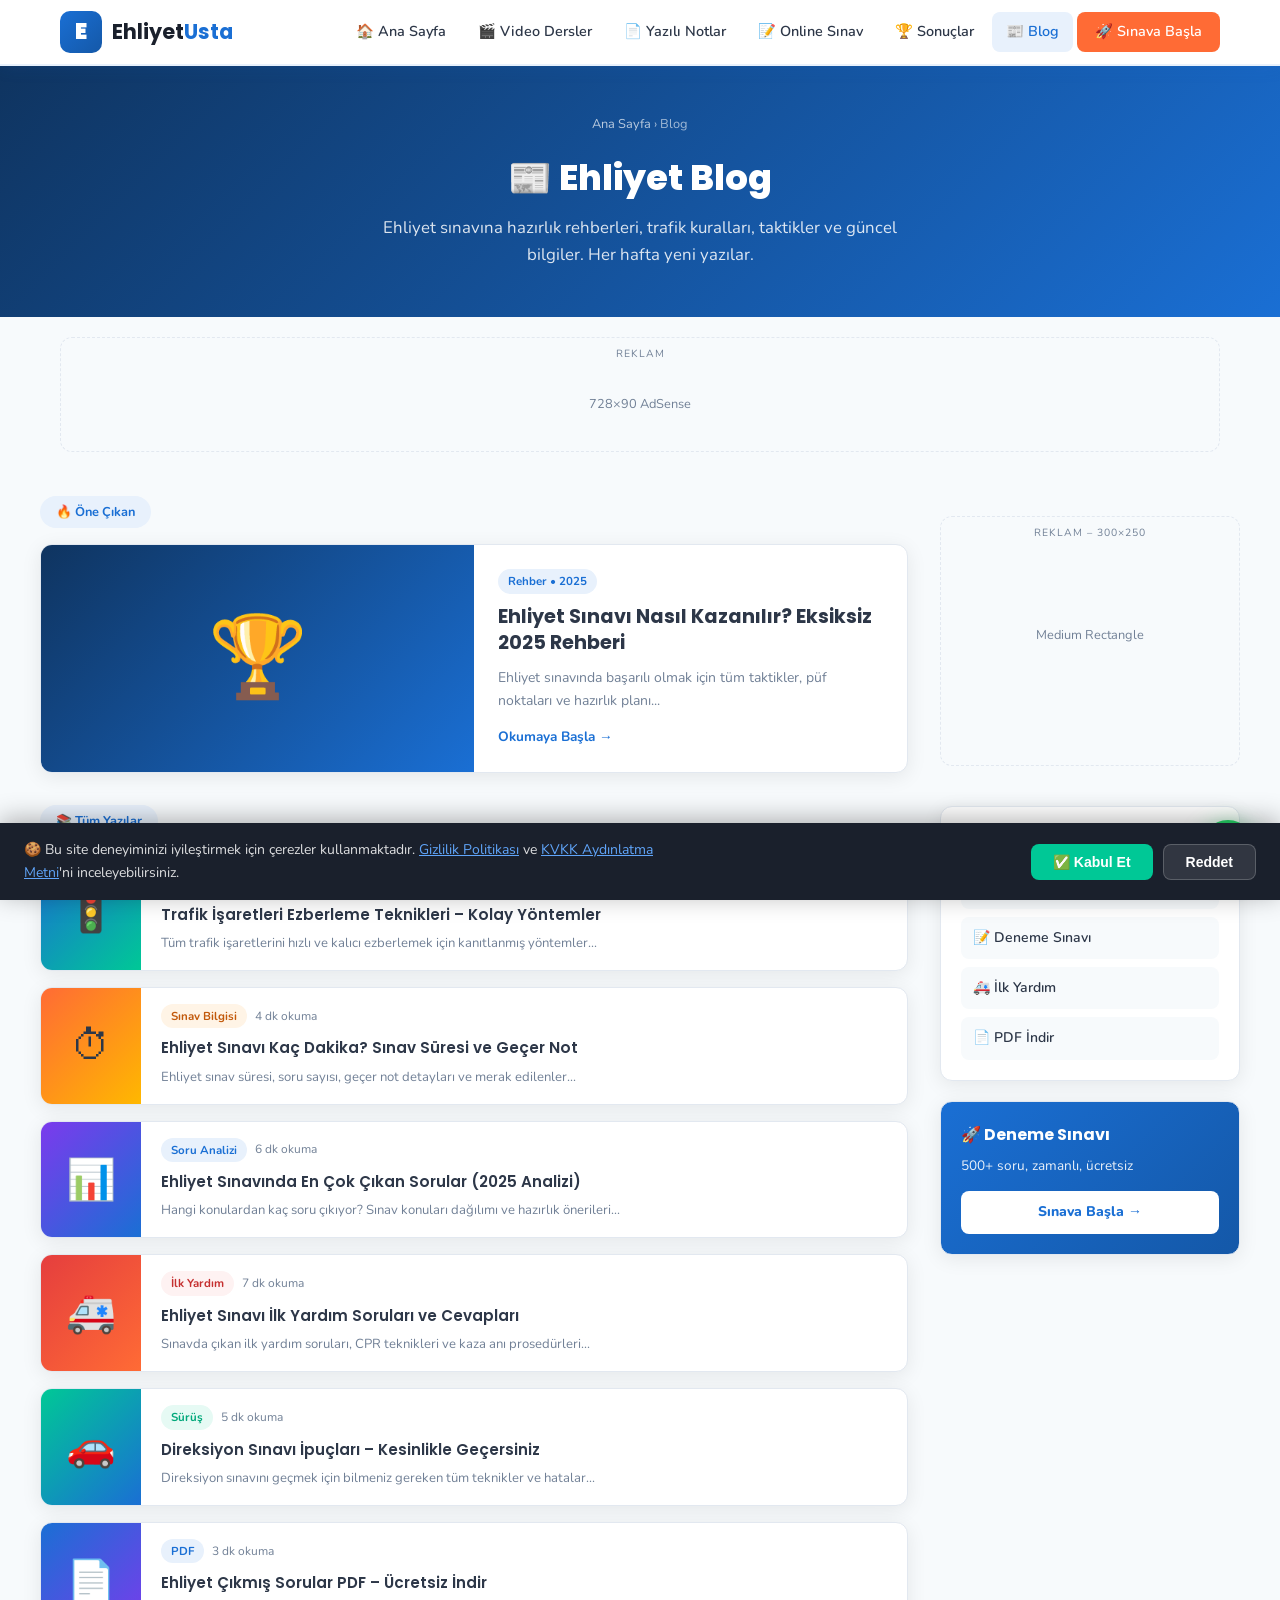
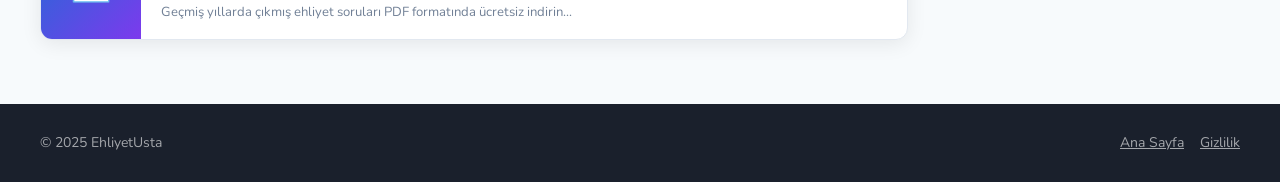
<file: v3/blog/index.html>
<!DOCTYPE html>
<html lang="tr">
<head>
  <meta charset="UTF-8">
  <meta name="viewport" content="width=device-width, initial-scale=1.0">
  <title>Ehliyet Blog – Sürücü Kursu Rehber Yazıları | EhliyetUsta</title>
  <meta name="description" content="Ehliyet sınavı rehberleri, trafik kuralları, taktikler ve güncel bilgiler. EhliyetUsta blog ile ehliyet sınavını kolayca geç.">
  <meta name="keywords" content="ehliyet blog, ehliyet sınav rehberi, trafik kuralları rehber, ehliyet taktikleri, sürücü kursu ipuçları">
  <link rel="canonical" href="https://www.ehliyetusta.com/blog/">
  <meta property="og:title" content="Ehliyet Blog – EhliyetUsta">
  <meta property="og:description" content="Ehliyet sınavı rehber yazıları, taktikler ve güncel bilgiler.">
  <meta property="og:type" content="website">
  <script type="application/ld+json">
  {"@context":"https://schema.org","@type":"Blog","name":"EhliyetUsta Blog","description":"Ehliyet sınavı rehber yazıları","url":"https://www.ehliyetusta.com/blog/","publisher":{"@type":"Organization","name":"EhliyetUsta"}}
  </script>
  <link rel="preconnect" href="https://fonts.googleapis.com">
  <link href="https://fonts.googleapis.com/css2?family=Nunito:wght@400;600;700;800;900&family=Poppins:wght@400;500;600;700;800&display=swap" rel="stylesheet">
  <link rel="stylesheet" href="../style.css">
  <link rel="icon" href="../assets/favicon.svg" type="image/svg+xml">
</head>
<body>
<header class="site-header">
  <nav class="nav-container">
    <a href="../index.html" class="logo"><div class="logo-icon">E</div><span class="logo-text">Ehliyet<span>Usta</span></span></a>
    <button class="hamburger" id="hamburger-btn" aria-expanded="false" aria-controls="main-nav"><span></span><span></span><span></span></button>
    <ul class="nav-menu" id="main-nav">
      <li><a href="../index.html">🏠 Ana Sayfa</a></li>
      <li><a href="../video-dersler.html">🎬 Video Dersler</a></li>
      <li><a href="../pdf-notlar.html">📄 Yazılı Notlar</a></li>
      <li><a href="../ehliyet-sinav-sorulari.html">📝 Online Sınav</a></li>
      <li><a href="../sinav-sonuclari.html">🏆 Sonuçlar</a></li>
      <li><a href="index.html" class="active">📰 Blog</a></li>
      <li><a href="../ehliyet-sinav-sorulari.html" class="nav-cta">🚀 Sınava Başla</a></li>
    </ul>
  </nav>
</header>

<div style="background:linear-gradient(135deg,#0f3460,#1a6fd4);padding:48px 20px;text-align:center">
  <nav aria-label="Sayfa yolu" style="font-size:0.8rem;color:rgba(255,255,255,0.6);margin-bottom:16px">
    <a href="../index.html" style="color:rgba(255,255,255,0.7);text-decoration:none">Ana Sayfa</a> › Blog
  </nav>
  <h1 style="font-family:var(--font-heading);color:white;font-size:2.2rem;font-weight:800;margin-bottom:8px">📰 Ehliyet Blog</h1>
  <p style="color:rgba(255,255,255,0.85);max-width:560px;margin:0 auto;font-size:1.05rem">Ehliyet sınavına hazırlık rehberleri, trafik kuralları, taktikler ve güncel bilgiler. Her hafta yeni yazılar.</p>
</div>

<div style="max-width:1200px;margin:16px auto;padding:0 20px">
  <div class="ad-slot" style="min-height:90px"><div class="ad-slot-label">Reklam</div><div style="padding:28px;color:var(--text-muted);font-size:0.8rem">728×90 AdSense</div></div>
</div>

<section class="section" style="padding-top:24px">
  <div class="section-inner">
    <div style="display:grid;grid-template-columns:1fr 300px;gap:32px;align-items:start">

      <!-- YAZILAR -->
      <div>
        <!-- ÖNE ÇIKAN -->
        <div style="margin-bottom:32px">
          <span class="section-badge" style="margin-bottom:16px;display:inline-flex">🔥 Öne Çıkan</span>
          <a href="ehliyet-sinavi-nasil-kazanilir.html" class="card" style="text-decoration:none;color:inherit;display:grid;grid-template-columns:1fr 1fr;gap:0;overflow:hidden">
            <div style="background:linear-gradient(135deg,#0f3460,#1a6fd4);display:flex;align-items:center;justify-content:center;font-size:5rem;min-height:200px">🏆</div>
            <div style="padding:24px;display:flex;flex-direction:column;justify-content:center">
              <span class="badge badge-blue" style="margin-bottom:10px;width:fit-content">Rehber • 2025</span>
              <h2 style="font-family:var(--font-heading);font-size:1.2rem;font-weight:700;margin-bottom:10px;line-height:1.4">Ehliyet Sınavı Nasıl Kazanılır? Eksiksiz 2025 Rehberi</h2>
              <p style="font-size:0.875rem;color:var(--text-muted);margin-bottom:14px">Ehliyet sınavında başarılı olmak için tüm taktikler, püf noktaları ve hazırlık planı...</p>
              <span style="font-size:0.85rem;font-weight:700;color:var(--primary)">Okumaya Başla →</span>
            </div>
          </a>
        </div>

        <!-- YAZI GRİDİ -->
        <span class="section-badge" style="margin-bottom:16px;display:inline-flex">📚 Tüm Yazılar</span>
        <div style="display:flex;flex-direction:column;gap:16px">

          <a href="trafik-isaretleri-ezberleme.html" class="card" style="text-decoration:none;color:inherit;display:flex;gap:0;overflow:hidden">
            <div style="background:linear-gradient(135deg,#1a6fd4,#00c896);width:100px;flex-shrink:0;display:flex;align-items:center;justify-content:center;font-size:2.5rem">🚦</div>
            <div style="padding:16px 20px;flex:1">
              <div style="display:flex;align-items:center;gap:8px;margin-bottom:8px"><span class="badge badge-green">Trafik İşaretleri</span><span style="font-size:0.75rem;color:var(--text-muted)">5 dk okuma</span></div>
              <h3 style="font-family:var(--font-heading);font-size:0.95rem;font-weight:600;margin-bottom:6px">Trafik İşaretleri Ezberleme Teknikleri – Kolay Yöntemler</h3>
              <p style="font-size:0.82rem;color:var(--text-muted)">Tüm trafik işaretlerini hızlı ve kalıcı ezberlemek için kanıtlanmış yöntemler...</p>
            </div>
          </a>

          <a href="ehliyet-sinav-suresi.html" class="card" style="text-decoration:none;color:inherit;display:flex;gap:0;overflow:hidden">
            <div style="background:linear-gradient(135deg,#ff6b35,#ffb800);width:100px;flex-shrink:0;display:flex;align-items:center;justify-content:center;font-size:2.5rem">⏱</div>
            <div style="padding:16px 20px;flex:1">
              <div style="display:flex;align-items:center;gap:8px;margin-bottom:8px"><span class="badge badge-orange">Sınav Bilgisi</span><span style="font-size:0.75rem;color:var(--text-muted)">4 dk okuma</span></div>
              <h3 style="font-family:var(--font-heading);font-size:0.95rem;font-weight:600;margin-bottom:6px">Ehliyet Sınavı Kaç Dakika? Sınav Süresi ve Geçer Not</h3>
              <p style="font-size:0.82rem;color:var(--text-muted)">Ehliyet sınav süresi, soru sayısı, geçer not detayları ve merak edilenler...</p>
            </div>
          </a>

          <a href="en-cok-cikan-sorular.html" class="card" style="text-decoration:none;color:inherit;display:flex;gap:0;overflow:hidden">
            <div style="background:linear-gradient(135deg,#7c3aed,#1a6fd4);width:100px;flex-shrink:0;display:flex;align-items:center;justify-content:center;font-size:2.5rem">📊</div>
            <div style="padding:16px 20px;flex:1">
              <div style="display:flex;align-items:center;gap:8px;margin-bottom:8px"><span class="badge badge-blue">Soru Analizi</span><span style="font-size:0.75rem;color:var(--text-muted)">6 dk okuma</span></div>
              <h3 style="font-family:var(--font-heading);font-size:0.95rem;font-weight:600;margin-bottom:6px">Ehliyet Sınavında En Çok Çıkan Sorular (2025 Analizi)</h3>
              <p style="font-size:0.82rem;color:var(--text-muted)">Hangi konulardan kaç soru çıkıyor? Sınav konuları dağılımı ve hazırlık önerileri...</p>
            </div>
          </a>

          <a href="ilk-yardim-sorulari.html" class="card" style="text-decoration:none;color:inherit;display:flex;gap:0;overflow:hidden">
            <div style="background:linear-gradient(135deg,#e53e3e,#ff6b35);width:100px;flex-shrink:0;display:flex;align-items:center;justify-content:center;font-size:2.5rem">🚑</div>
            <div style="padding:16px 20px;flex:1">
              <div style="display:flex;align-items:center;gap:8px;margin-bottom:8px"><span class="badge badge-orange" style="background:#fef2f2;color:#c53030">İlk Yardım</span><span style="font-size:0.75rem;color:var(--text-muted)">7 dk okuma</span></div>
              <h3 style="font-family:var(--font-heading);font-size:0.95rem;font-weight:600;margin-bottom:6px">Ehliyet Sınavı İlk Yardım Soruları ve Cevapları</h3>
              <p style="font-size:0.82rem;color:var(--text-muted)">Sınavda çıkan ilk yardım soruları, CPR teknikleri ve kaza anı prosedürleri...</p>
            </div>
          </a>

          <a href="direksiyon-sinavi-ipuclari.html" class="card" style="text-decoration:none;color:inherit;display:flex;gap:0;overflow:hidden">
            <div style="background:linear-gradient(135deg,#00c896,#1a6fd4);width:100px;flex-shrink:0;display:flex;align-items:center;justify-content:center;font-size:2.5rem">🚗</div>
            <div style="padding:16px 20px;flex:1">
              <div style="display:flex;align-items:center;gap:8px;margin-bottom:8px"><span class="badge badge-green">Sürüş</span><span style="font-size:0.75rem;color:var(--text-muted)">5 dk okuma</span></div>
              <h3 style="font-family:var(--font-heading);font-size:0.95rem;font-weight:600;margin-bottom:6px">Direksiyon Sınavı İpuçları – Kesinlikle Geçersiniz</h3>
              <p style="font-size:0.82rem;color:var(--text-muted)">Direksiyon sınavını geçmek için bilmeniz gereken tüm teknikler ve hatalar...</p>
            </div>
          </a>

          <a href="ehliyet-cikmus-sorular-pdf.html" class="card" style="text-decoration:none;color:inherit;display:flex;gap:0;overflow:hidden">
            <div style="background:linear-gradient(135deg,#1a6fd4,#7c3aed);width:100px;flex-shrink:0;display:flex;align-items:center;justify-content:center;font-size:2.5rem">📄</div>
            <div style="padding:16px 20px;flex:1">
              <div style="display:flex;align-items:center;gap:8px;margin-bottom:8px"><span class="badge badge-blue">PDF</span><span style="font-size:0.75rem;color:var(--text-muted)">3 dk okuma</span></div>
              <h3 style="font-family:var(--font-heading);font-size:0.95rem;font-weight:600;margin-bottom:6px">Ehliyet Çıkmış Sorular PDF – Ücretsiz İndir</h3>
              <p style="font-size:0.82rem;color:var(--text-muted)">Geçmiş yıllarda çıkmış ehliyet soruları PDF formatında ücretsiz indirin...</p>
            </div>
          </a>

        </div>
      </div>

      <!-- SIDEBAR -->
      <div style="display:flex;flex-direction:column;gap:20px">
        <div class="ad-slot" style="min-height:250px"><div class="ad-slot-label">Reklam – 300×250</div><div style="padding:80px 0;color:var(--text-muted);font-size:0.8rem">Medium Rectangle</div></div>

        <div class="card" style="padding:20px">
          <h3 style="font-family:var(--font-heading);font-size:1rem;margin-bottom:14px">🔥 Popüler Konular</h3>
          <div style="display:flex;flex-direction:column;gap:8px">
            <a href="../trafik-isaretleri.html" style="padding:10px 12px;background:var(--gray-bg);border-radius:8px;text-decoration:none;color:var(--text);font-size:0.875rem;font-weight:600;display:flex;align-items:center;gap:8px">🚦 Trafik İşaretleri</a>
            <a href="../ehliyet-sinav-sorulari.html" style="padding:10px 12px;background:var(--gray-bg);border-radius:8px;text-decoration:none;color:var(--text);font-size:0.875rem;font-weight:600;display:flex;align-items:center;gap:8px">📝 Deneme Sınavı</a>
            <a href="../ilk-yardim.html" style="padding:10px 12px;background:var(--gray-bg);border-radius:8px;text-decoration:none;color:var(--text);font-size:0.875rem;font-weight:600;display:flex;align-items:center;gap:8px">🚑 İlk Yardım</a>
            <a href="../pdf-notlar.html" style="padding:10px 12px;background:var(--gray-bg);border-radius:8px;text-decoration:none;color:var(--text);font-size:0.875rem;font-weight:600;display:flex;align-items:center;gap:8px">📄 PDF İndir</a>
          </div>
        </div>

        <div class="card" style="padding:20px;background:linear-gradient(135deg,var(--primary),var(--primary-dark));color:white">
          <h3 style="font-family:var(--font-heading);font-size:1rem;margin-bottom:8px;color:white">🚀 Deneme Sınavı</h3>
          <p style="font-size:0.85rem;opacity:0.9;margin-bottom:14px">500+ soru, zamanlı, ücretsiz</p>
          <a href="../ehliyet-sinav-sorulari.html" style="display:flex;align-items:center;justify-content:center;background:white;color:var(--primary);padding:10px;border-radius:8px;font-weight:800;text-decoration:none;font-size:0.875rem">Sınava Başla →</a>
        </div>
      </div>
    </div>
  </div>
</section>

<footer class="footer" style="padding:28px 20px">
  <div style="max-width:1200px;margin:0 auto;display:flex;align-items:center;justify-content:space-between;flex-wrap:wrap;gap:12px">
    <span style="color:rgba(255,255,255,0.6);font-size:0.875rem">© 2025 EhliyetUsta</span>
    <div style="display:flex;gap:16px">
      <a href="../index.html" style="color:rgba(255,255,255,0.6);font-size:0.875rem">Ana Sayfa</a>
      <a href="../gizlilik-politikasi.html" style="color:rgba(255,255,255,0.6);font-size:0.875rem">Gizlilik</a>
    </div>
  </div>
</footer>
<a href="https://wa.me/905320000000" target="_blank" rel="noopener" class="whatsapp-btn">💬</a>
<script src="../common.js"></script>
</body>
</html>
</file>
<file: v3/style.css>
/* ============================================
   EhliyetUsta - Ana CSS
   Google Fonts: Nunito + Poppins
   ============================================ */

@import url('https://fonts.googleapis.com/css2?family=Nunito:wght@400;600;700;800;900&family=Poppins:wght@400;500;600;700&display=swap');

:root {
  --primary: #1a6fd4;
  --primary-dark: #1458a8;
  --primary-light: #e8f1fc;
  --secondary: #ff6b35;
  --secondary-dark: #e55520;
  --accent: #00c896;
  --accent-dark: #00a87a;
  --warning: #ffb800;
  --danger: #e53e3e;
  --dark: #1a202c;
  --dark2: #2d3748;
  --gray: #718096;
  --gray-light: #e2e8f0;
  --gray-bg: #f7fafc;
  --white: #ffffff;
  --text: #2d3748;
  --text-muted: #718096;
  --border: #e2e8f0;
  --shadow: 0 4px 20px rgba(0,0,0,0.08);
  --shadow-md: 0 8px 32px rgba(0,0,0,0.12);
  --shadow-lg: 0 16px 48px rgba(0,0,0,0.16);
  --radius: 12px;
  --radius-lg: 20px;
  --radius-xl: 28px;
  --transition: all 0.25s cubic-bezier(0.4, 0, 0.2, 1);
  --font-main: 'Nunito', sans-serif;
  --font-heading: 'Poppins', sans-serif;
}

* { margin: 0; padding: 0; box-sizing: border-box; }

html { scroll-behavior: smooth; font-size: 16px; }

body {
  font-family: var(--font-main);
  color: var(--text);
  background: var(--gray-bg);
  line-height: 1.6;
  overflow-x: hidden;
}

/* ---- SCROLLBAR ---- */
::-webkit-scrollbar { width: 6px; height: 6px; }
::-webkit-scrollbar-track { background: var(--gray-bg); }
::-webkit-scrollbar-thumb { background: var(--primary); border-radius: 3px; }

/* ============================================
   HEADER & NAV
   ============================================ */
.site-header {
  position: sticky; top: 0; z-index: 1000;
  background: var(--white);
  box-shadow: 0 2px 16px rgba(26,111,212,0.10);
  border-bottom: 2px solid var(--primary-light);
}
.nav-container {
  max-width: 1200px; margin: 0 auto;
  display: flex; align-items: center;
  justify-content: space-between;
  padding: 0 20px; height: 64px;
}
.logo {
  display: flex; align-items: center; gap: 10px;
  text-decoration: none; color: inherit;
}
.logo-icon {
  width: 42px; height: 42px; border-radius: 10px;
  background: linear-gradient(135deg, var(--primary), var(--primary-dark));
  display: flex; align-items: center; justify-content: center;
  font-size: 22px; color: white; font-weight: 900;
  font-family: var(--font-heading);
}
.logo-text { font-family: var(--font-heading); font-size: 1.3rem; font-weight: 700; color: var(--dark); }
.logo-text span { color: var(--primary); }

.nav-menu {
  display: flex; align-items: center; gap: 4px;
  list-style: none;
}
.nav-menu a {
  display: flex; align-items: center; gap: 6px;
  padding: 8px 14px; border-radius: 8px;
  text-decoration: none; color: var(--text);
  font-weight: 600; font-size: 0.9rem;
  transition: var(--transition);
}
.nav-menu a:hover, .nav-menu a.active {
  background: var(--primary-light); color: var(--primary);
}
.nav-menu a .nav-icon { font-size: 1.1rem; }

.nav-cta {
  background: var(--secondary) !important;
  color: white !important; border-radius: 8px !important;
  padding: 8px 18px !important;
}
.nav-cta:hover { background: var(--secondary-dark) !important; transform: translateY(-1px); }

.hamburger {
  display: none; flex-direction: column; gap: 5px;
  cursor: pointer; padding: 8px; border: none;
  background: none;
}
.hamburger span {
  display: block; width: 24px; height: 2px;
  background: var(--dark); border-radius: 2px;
  transition: var(--transition);
}
.hamburger.open span:nth-child(1) { transform: rotate(45deg) translate(5px, 5px); }
.hamburger.open span:nth-child(2) { opacity: 0; }
.hamburger.open span:nth-child(3) { transform: rotate(-45deg) translate(5px, -5px); }

/* ============================================
   HERO SECTION
   ============================================ */
.hero {
  background: linear-gradient(135deg, #0f3460 0%, #1a6fd4 50%, #00c896 100%);
  padding: 80px 20px 60px;
  position: relative; overflow: hidden;
}
.hero::before {
  content: ''; position: absolute; top: -50%; right: -10%;
  width: 600px; height: 600px; border-radius: 50%;
  background: rgba(255,255,255,0.04); pointer-events: none;
}
.hero::after {
  content: ''; position: absolute; bottom: -30%; left: -5%;
  width: 400px; height: 400px; border-radius: 50%;
  background: rgba(255,107,53,0.12); pointer-events: none;
}
.hero-content {
  max-width: 1200px; margin: 0 auto;
  display: grid; grid-template-columns: 1fr 1fr;
  gap: 60px; align-items: center;
  position: relative; z-index: 1;
}
.hero-badge {
  display: inline-flex; align-items: center; gap: 6px;
  background: rgba(255,255,255,0.15); color: white;
  padding: 6px 14px; border-radius: 50px;
  font-size: 0.8rem; font-weight: 700; margin-bottom: 16px;
  backdrop-filter: blur(10px);
  border: 1px solid rgba(255,255,255,0.2);
}
.hero h1 {
  font-family: var(--font-heading);
  font-size: 2.8rem; font-weight: 800;
  color: white; line-height: 1.15; margin-bottom: 16px;
}
.hero h1 span { color: #ffd166; }
.hero p { color: rgba(255,255,255,0.85); font-size: 1.1rem; margin-bottom: 28px; }
.hero-buttons { display: flex; gap: 12px; flex-wrap: wrap; }
.btn-hero-primary {
  background: var(--secondary); color: white;
  padding: 14px 28px; border-radius: 10px;
  text-decoration: none; font-weight: 800; font-size: 1rem;
  display: inline-flex; align-items: center; gap: 8px;
  transition: var(--transition); border: none; cursor: pointer;
  box-shadow: 0 4px 20px rgba(255,107,53,0.4);
}
.btn-hero-primary:hover { background: var(--secondary-dark); transform: translateY(-2px); }
.btn-hero-secondary {
  background: rgba(255,255,255,0.15); color: white;
  padding: 14px 28px; border-radius: 10px;
  text-decoration: none; font-weight: 700; font-size: 1rem;
  display: inline-flex; align-items: center; gap: 8px;
  transition: var(--transition); border: 2px solid rgba(255,255,255,0.3);
  backdrop-filter: blur(10px);
}
.btn-hero-secondary:hover { background: rgba(255,255,255,0.25); }
.hero-stats {
  display: flex; gap: 24px; margin-top: 32px;
  flex-wrap: wrap;
}
.hero-stat { text-align: center; }
.hero-stat .num {
  font-family: var(--font-heading);
  font-size: 1.8rem; font-weight: 800; color: #ffd166; display: block;
}
.hero-stat .label { font-size: 0.75rem; color: rgba(255,255,255,0.75); font-weight: 600; }

.hero-visual {
  position: relative; display: flex;
  flex-direction: column; align-items: center; gap: 16px;
}
.hero-cards {
  display: grid; grid-template-columns: 1fr 1fr;
  gap: 12px; width: 100%;
}
.hero-card {
  background: rgba(255,255,255,0.12);
  backdrop-filter: blur(16px);
  border: 1px solid rgba(255,255,255,0.2);
  border-radius: 16px; padding: 20px;
  text-align: center; color: white;
  transition: var(--transition);
}
.hero-card:hover { background: rgba(255,255,255,0.2); transform: translateY(-3px); }
.hero-card .icon { font-size: 2rem; margin-bottom: 8px; display: block; }
.hero-card .title { font-weight: 700; font-size: 0.9rem; }
.hero-card .count { font-size: 0.75rem; color: rgba(255,255,255,0.7); }

/* ============================================
   DUYURU BANDİ
   ============================================ */
.duyuru-bant {
  background: var(--warning);
  padding: 10px 20px;
  overflow: hidden; position: relative;
}
.duyuru-bant-inner {
  display: flex; align-items: center; gap: 16px;
  max-width: 1200px; margin: 0 auto;
}
.duyuru-tag {
  background: var(--dark); color: white;
  padding: 3px 12px; border-radius: 50px;
  font-size: 0.75rem; font-weight: 800;
  white-space: nowrap; flex-shrink: 0;
}
.duyuru-scroll {
  overflow: hidden; flex: 1;
}
.duyuru-text {
  display: flex; gap: 48px;
  animation: scroll-left 20s linear infinite;
  white-space: nowrap;
}
.duyuru-text span { font-weight: 700; font-size: 0.875rem; color: var(--dark); }
@keyframes scroll-left {
  0% { transform: translateX(0); }
  100% { transform: translateX(-50%); }
}

/* ============================================
   SECTION BAŞLIK
   ============================================ */
.section { padding: 64px 20px; }
.section-inner { max-width: 1200px; margin: 0 auto; }
.section-header { text-align: center; margin-bottom: 48px; }
.section-badge {
  display: inline-flex; align-items: center; gap: 6px;
  background: var(--primary-light); color: var(--primary);
  padding: 6px 16px; border-radius: 50px;
  font-size: 0.8rem; font-weight: 700; margin-bottom: 12px;
}
.section-header h2 {
  font-family: var(--font-heading);
  font-size: 2rem; font-weight: 700; color: var(--dark);
  margin-bottom: 12px;
}
.section-header p { color: var(--text-muted); max-width: 560px; margin: 0 auto; }

/* ============================================
   KARTLAR - GENEL
   ============================================ */
.card {
  background: var(--white); border-radius: var(--radius);
  border: 1px solid var(--border); box-shadow: var(--shadow);
  transition: var(--transition); overflow: hidden;
}
.card:hover { transform: translateY(-4px); box-shadow: var(--shadow-md); }

/* ============================================
   VIDEO KARTI
   ============================================ */
.video-grid {
  display: grid;
  grid-template-columns: repeat(auto-fill, minmax(300px, 1fr));
  gap: 24px;
}
.video-card { cursor: pointer; }
.video-thumb {
  position: relative; padding-bottom: 56.25%; overflow: hidden;
  background: var(--dark);
}
.video-thumb iframe {
  position: absolute; top: 0; left: 0;
  width: 100%; height: 100%; border: 0;
}
.video-thumb-img {
  position: absolute; top: 0; left: 0;
  width: 100%; height: 100%;
  object-fit: cover; transition: transform 0.4s ease;
}
.video-card:hover .video-thumb-img { transform: scale(1.05); }
.video-play-btn {
  position: absolute; top: 50%; left: 50%;
  transform: translate(-50%, -50%);
  width: 54px; height: 54px; border-radius: 50%;
  background: rgba(255,255,255,0.92); display: flex;
  align-items: center; justify-content: center;
  font-size: 1.2rem; transition: var(--transition);
  box-shadow: 0 4px 16px rgba(0,0,0,0.3);
}
.video-card:hover .video-play-btn { transform: translate(-50%, -50%) scale(1.12); }
.video-badge {
  position: absolute; top: 10px; left: 10px;
  background: var(--accent); color: white;
  padding: 3px 10px; border-radius: 50px;
  font-size: 0.7rem; font-weight: 700;
}
.video-badge.premium { background: var(--secondary); }
.video-info { padding: 16px; }
.video-meta {
  display: flex; align-items: center; gap: 8px;
  font-size: 0.75rem; color: var(--text-muted); margin-bottom: 8px;
}
.video-meta .kat {
  background: var(--primary-light); color: var(--primary);
  padding: 2px 8px; border-radius: 50px; font-weight: 700;
}
.video-info h3 {
  font-family: var(--font-heading);
  font-size: 1rem; font-weight: 600; color: var(--dark);
  margin-bottom: 6px; line-height: 1.4;
}
.video-info p { font-size: 0.85rem; color: var(--text-muted); line-height: 1.5; }

/* ============================================
   NOT KARTI
   ============================================ */
.not-grid {
  display: grid;
  grid-template-columns: repeat(auto-fill, minmax(280px, 1fr));
  gap: 24px;
}
.not-card { display: flex; flex-direction: column; }
.not-card-header {
  padding: 20px; background: linear-gradient(135deg, var(--primary-light), #fff);
  display: flex; align-items: flex-start; gap: 14px;
  border-bottom: 1px solid var(--border);
}
.not-icon {
  width: 48px; height: 48px; border-radius: 12px;
  background: var(--primary); display: flex;
  align-items: center; justify-content: center;
  font-size: 1.4rem; flex-shrink: 0;
}
.not-card-body { padding: 16px; flex: 1; }
.not-card-body h3 {
  font-family: var(--font-heading);
  font-size: 1rem; font-weight: 600; color: var(--dark); margin-bottom: 6px;
}
.not-card-body p { font-size: 0.85rem; color: var(--text-muted); }
.not-card-footer {
  padding: 12px 16px; border-top: 1px solid var(--border);
  display: flex; align-items: center; justify-content: space-between;
}
.btn-indir {
  display: inline-flex; align-items: center; gap: 6px;
  background: var(--primary); color: white;
  padding: 8px 16px; border-radius: 8px;
  text-decoration: none; font-size: 0.85rem; font-weight: 700;
  transition: var(--transition); border: none; cursor: pointer;
}
.btn-indir:hover { background: var(--primary-dark); }

/* ============================================
   SINAV SAYFASI
   ============================================ */
.sinav-container { max-width: 760px; margin: 0 auto; }
.sinav-header {
  background: linear-gradient(135deg, var(--primary), #1e40af);
  color: white; padding: 28px; border-radius: var(--radius-lg);
  margin-bottom: 24px; display: flex;
  align-items: center; justify-content: space-between;
  flex-wrap: wrap; gap: 16px;
}
.sinav-header h2 { font-family: var(--font-heading); font-size: 1.4rem; }
.timer-box {
  background: rgba(255,255,255,0.15); backdrop-filter: blur(10px);
  border: 2px solid rgba(255,255,255,0.3);
  padding: 10px 20px; border-radius: 12px;
  text-align: center;
}
.timer-box .time {
  font-family: var(--font-heading); font-size: 1.8rem;
  font-weight: 800; display: block; letter-spacing: 2px;
}
.timer-box .time.warning { color: #ffd166; }
.timer-box .time.danger { color: #ff6b6b; animation: pulse 1s infinite; }
.timer-box .label { font-size: 0.7rem; opacity: 0.8; }
@keyframes pulse { 0%,100%{opacity:1} 50%{opacity:0.5} }

.progress-bar-wrap {
  background: var(--white); border-radius: var(--radius);
  padding: 16px; margin-bottom: 20px;
  border: 1px solid var(--border);
  display: flex; align-items: center; gap: 12px;
}
.progress-bar {
  flex: 1; height: 10px; background: var(--gray-light);
  border-radius: 50px; overflow: hidden;
}
.progress-bar-fill {
  height: 100%; background: linear-gradient(90deg, var(--primary), var(--accent));
  border-radius: 50px; transition: width 0.4s ease;
}
.progress-info { font-size: 0.85rem; font-weight: 700; color: var(--primary); white-space: nowrap; }

.soru-card { background: var(--white); border-radius: var(--radius-lg); padding: 28px; margin-bottom: 20px; border: 1px solid var(--border); }
.soru-num {
  display: inline-flex; align-items: center; gap: 6px;
  font-size: 0.8rem; font-weight: 700; color: var(--text-muted);
  background: var(--gray-bg); padding: 4px 12px; border-radius: 50px;
  margin-bottom: 14px;
}
.soru-text {
  font-family: var(--font-heading);
  font-size: 1.1rem; font-weight: 600; color: var(--dark);
  margin-bottom: 20px; line-height: 1.5;
}
.secenekler { display: flex; flex-direction: column; gap: 10px; }
.secenek {
  display: flex; align-items: center; gap: 12px;
  padding: 14px 16px; border-radius: 10px;
  border: 2px solid var(--border); cursor: pointer;
  transition: var(--transition); background: white;
  font-size: 0.95rem; font-weight: 600; color: var(--text);
  text-align: left;
}
.secenek:hover { border-color: var(--primary); background: var(--primary-light); }
.secenek.selected { border-color: var(--primary); background: var(--primary-light); color: var(--primary); }
.secenek.correct { border-color: var(--accent); background: #e6faf4; color: var(--accent-dark); }
.secenek.wrong { border-color: var(--danger); background: #fef2f2; color: var(--danger); }
.secenek-harf {
  width: 32px; height: 32px; border-radius: 8px;
  background: var(--gray-light); display: flex;
  align-items: center; justify-content: center;
  font-weight: 800; font-size: 0.85rem; flex-shrink: 0;
  transition: var(--transition);
}
.secenek.selected .secenek-harf { background: var(--primary); color: white; }
.secenek.correct .secenek-harf { background: var(--accent); color: white; }
.secenek.wrong .secenek-harf { background: var(--danger); color: white; }

.aciklama-box {
  display: none; margin-top: 16px;
  padding: 14px; border-radius: 10px;
  background: #fffbeb; border: 1px solid #fde68a;
  font-size: 0.9rem; color: #92400e;
}
.aciklama-box.show { display: block; }

.sinav-nav {
  display: flex; justify-content: space-between;
  align-items: center; gap: 12px; flex-wrap: wrap;
}
.btn-sinav {
  padding: 12px 24px; border-radius: 10px;
  font-weight: 700; font-size: 0.95rem;
  cursor: pointer; transition: var(--transition);
  border: none; display: inline-flex; align-items: center; gap: 6px;
}
.btn-sinav.prev { background: var(--gray-bg); color: var(--text); border: 1px solid var(--border); }
.btn-sinav.prev:hover { background: var(--gray-light); }
.btn-sinav.next { background: var(--primary); color: white; }
.btn-sinav.next:hover { background: var(--primary-dark); }
.btn-sinav.finish { background: var(--accent); color: white; }
.btn-sinav.finish:hover { background: var(--accent-dark); }
.btn-sinav:disabled { opacity: 0.4; cursor: not-allowed; }

/* Sonuç ekranı */
.sonuc-ekran {
  display: none; text-align: center;
  background: var(--white); border-radius: var(--radius-xl);
  padding: 48px 32px; border: 1px solid var(--border);
}
.sonuc-ekran.show { display: block; }
.sonuc-daire {
  width: 140px; height: 140px; border-radius: 50%;
  margin: 0 auto 24px;
  display: flex; flex-direction: column;
  align-items: center; justify-content: center;
  font-family: var(--font-heading);
  border: 6px solid var(--accent);
}
.sonuc-daire .puan { font-size: 2.5rem; font-weight: 800; color: var(--primary); }
.sonuc-daire .toplam { font-size: 0.8rem; color: var(--text-muted); }
.sonuc-grid {
  display: grid; grid-template-columns: repeat(3, 1fr);
  gap: 16px; margin: 28px 0;
}
.sonuc-stat { padding: 16px; border-radius: 12px; }
.sonuc-stat.dogru { background: #e6faf4; }
.sonuc-stat.yanlis { background: #fef2f2; }
.sonuc-stat.bos { background: var(--gray-bg); }
.sonuc-stat .s-num { font-size: 1.8rem; font-weight: 800; display: block; font-family: var(--font-heading); }
.sonuc-stat.dogru .s-num { color: var(--accent-dark); }
.sonuc-stat.yanlis .s-num { color: var(--danger); }
.sonuc-stat .s-label { font-size: 0.8rem; color: var(--text-muted); }

/* Sınav başlangıç */
.sinav-start {
  background: var(--white); border-radius: var(--radius-xl);
  padding: 48px; text-align: center; border: 1px solid var(--border);
}
.sinav-start h2 { font-family: var(--font-heading); font-size: 1.8rem; margin-bottom: 12px; }
.sinav-info-grid {
  display: grid; grid-template-columns: repeat(auto-fit, minmax(140px, 1fr));
  gap: 16px; margin: 28px 0;
}
.sinav-info-item {
  background: var(--gray-bg); padding: 16px; border-radius: 12px; text-align: center;
}
.sinav-info-item .i-icon { font-size: 1.6rem; margin-bottom: 8px; }
.sinav-info-item .i-val { font-weight: 800; font-size: 1.1rem; display: block; font-family: var(--font-heading); color: var(--primary); }
.sinav-info-item .i-label { font-size: 0.75rem; color: var(--text-muted); }
.btn-sinav-baslat {
  background: linear-gradient(135deg, var(--primary), var(--primary-dark));
  color: white; padding: 16px 40px; border-radius: 12px;
  font-size: 1.1rem; font-weight: 800; border: none;
  cursor: pointer; transition: var(--transition);
  display: inline-flex; align-items: center; gap: 10px;
  box-shadow: 0 6px 24px rgba(26,111,212,0.35);
}
.btn-sinav-baslat:hover { transform: translateY(-2px); box-shadow: 0 10px 32px rgba(26,111,212,0.4); }

/* Kategori seçici */
.kat-secici {
  display: flex; flex-wrap: wrap; gap: 8px; justify-content: center; margin: 16px 0;
}
.kat-btn {
  padding: 7px 16px; border-radius: 50px;
  border: 2px solid var(--border); background: white;
  cursor: pointer; font-size: 0.85rem; font-weight: 600;
  transition: var(--transition); color: var(--text);
}
.kat-btn:hover, .kat-btn.active { border-color: var(--primary); background: var(--primary-light); color: var(--primary); }

/* ============================================
   SONUÇLAR SAYFASI
   ============================================ */
.sonuclar-grid {
  display: grid;
  grid-template-columns: repeat(auto-fill, minmax(320px, 1fr));
  gap: 24px;
}
.sonuc-kart .img-wrap {
  position: relative; border-radius: var(--radius) var(--radius) 0 0;
  overflow: hidden; background: var(--gray-light);
  min-height: 200px; display: flex; align-items: center; justify-content: center;
}
.sonuc-kart .img-wrap img {
  width: 100%; height: 220px; object-fit: cover;
  loading: lazy;
}
.sonuc-kart .img-placeholder {
  font-size: 3rem; color: var(--gray);
}
.sonuc-kart-body { padding: 20px; }
.sonuc-kart-body h3 { font-family: var(--font-heading); font-size: 1.05rem; font-weight: 600; margin-bottom: 8px; }
.sonuc-stats-row {
  display: flex; gap: 12px; margin-top: 12px;
  flex-wrap: wrap;
}
.sonuc-pill {
  padding: 4px 12px; border-radius: 50px;
  font-size: 0.75rem; font-weight: 700;
}
.sonuc-pill.katilimci { background: var(--primary-light); color: var(--primary); }
.sonuc-pill.gecen { background: #e6faf4; color: var(--accent-dark); }
.sonuc-pill.tarih { background: var(--gray-bg); color: var(--text-muted); }

/* ============================================
   ADMİN PANELİ
   ============================================ */
.admin-login {
  min-height: 100vh; display: flex; align-items: center;
  justify-content: center;
  background: linear-gradient(135deg, #0f3460, #1a6fd4);
}
.admin-login-box {
  background: white; border-radius: var(--radius-xl);
  padding: 40px; width: 100%; max-width: 420px;
  box-shadow: var(--shadow-lg);
}
.admin-login-box h2 { font-family: var(--font-heading); font-size: 1.5rem; margin-bottom: 8px; text-align: center; }

.admin-layout {
  display: flex; min-height: 100vh;
}
.admin-sidebar {
  width: 260px; background: var(--dark); color: white;
  display: flex; flex-direction: column;
  position: fixed; top: 0; left: 0;
  height: 100vh; overflow-y: auto; z-index: 100;
}
.admin-logo {
  padding: 20px; font-family: var(--font-heading);
  font-size: 1.2rem; font-weight: 700;
  border-bottom: 1px solid rgba(255,255,255,0.1);
  display: flex; align-items: center; gap: 10px;
}
.admin-nav { padding: 16px 0; flex: 1; }
.admin-nav a {
  display: flex; align-items: center; gap: 10px;
  padding: 12px 20px; color: rgba(255,255,255,0.7);
  text-decoration: none; font-size: 0.9rem; font-weight: 600;
  transition: var(--transition);
}
.admin-nav a:hover, .admin-nav a.active {
  background: rgba(255,255,255,0.1); color: white;
  border-left: 3px solid var(--primary);
}
.admin-main { margin-left: 260px; flex: 1; padding: 28px; background: var(--gray-bg); min-height: 100vh; }
.admin-topbar {
  display: flex; align-items: center; justify-content: space-between;
  margin-bottom: 28px; background: white;
  padding: 16px 20px; border-radius: var(--radius);
  box-shadow: var(--shadow); flex-wrap: wrap; gap: 12px;
}
.admin-topbar h1 { font-family: var(--font-heading); font-size: 1.3rem; font-weight: 700; }

.admin-stats {
  display: grid; grid-template-columns: repeat(auto-fit, minmax(180px, 1fr));
  gap: 16px; margin-bottom: 24px;
}
.admin-stat-card {
  background: white; border-radius: var(--radius); padding: 20px;
  border: 1px solid var(--border); display: flex; align-items: center; gap: 16px;
}
.admin-stat-icon {
  width: 52px; height: 52px; border-radius: 12px;
  display: flex; align-items: center; justify-content: center;
  font-size: 1.4rem; flex-shrink: 0;
}
.admin-stat-icon.blue { background: var(--primary-light); }
.admin-stat-icon.green { background: #e6faf4; }
.admin-stat-icon.orange { background: #fff4e6; }
.admin-stat-icon.purple { background: #f3f0ff; }
.admin-stat-info .num { font-family: var(--font-heading); font-size: 1.5rem; font-weight: 800; color: var(--dark); display: block; }
.admin-stat-info .lbl { font-size: 0.8rem; color: var(--text-muted); }

.admin-panel-section {
  background: white; border-radius: var(--radius-lg);
  border: 1px solid var(--border); margin-bottom: 24px;
  overflow: hidden; display: none;
}
.admin-panel-section.active { display: block; }
.admin-panel-header {
  padding: 20px 24px; border-bottom: 1px solid var(--border);
  display: flex; align-items: center; justify-content: space-between;
  flex-wrap: wrap; gap: 12px;
}
.admin-panel-header h2 { font-family: var(--font-heading); font-size: 1.1rem; }
.admin-panel-body { padding: 24px; }

.form-group { margin-bottom: 18px; }
.form-label { display: block; font-weight: 700; font-size: 0.85rem; margin-bottom: 6px; color: var(--dark); }
.form-control {
  width: 100%; padding: 10px 14px; border-radius: 8px;
  border: 1.5px solid var(--border); font-size: 0.9rem;
  font-family: var(--font-main); transition: var(--transition); background: white;
}
.form-control:focus { outline: none; border-color: var(--primary); box-shadow: 0 0 0 3px rgba(26,111,212,0.1); }
textarea.form-control { resize: vertical; min-height: 80px; }

.btn-primary {
  background: var(--primary); color: white;
  padding: 10px 24px; border-radius: 8px;
  font-weight: 700; font-size: 0.9rem; border: none;
  cursor: pointer; transition: var(--transition);
  display: inline-flex; align-items: center; gap: 6px;
}
.btn-primary:hover { background: var(--primary-dark); }
.btn-danger {
  background: var(--danger); color: white;
  padding: 6px 14px; border-radius: 6px;
  font-weight: 700; font-size: 0.8rem; border: none;
  cursor: pointer; transition: var(--transition);
}
.btn-danger:hover { background: #c53030; }
.btn-success {
  background: var(--accent); color: white;
  padding: 10px 24px; border-radius: 8px;
  font-weight: 700; font-size: 0.9rem; border: none;
  cursor: pointer; transition: var(--transition);
  display: inline-flex; align-items: center; gap: 6px;
}
.btn-success:hover { background: var(--accent-dark); }

/* Drop zone */
.drop-zone {
  border: 2px dashed var(--primary); border-radius: var(--radius);
  padding: 32px; text-align: center; cursor: pointer;
  transition: var(--transition); background: var(--primary-light);
}
.drop-zone:hover, .drop-zone.dragover { background: #d1e8fb; border-color: var(--primary-dark); }
.drop-zone .dz-icon { font-size: 2.5rem; margin-bottom: 8px; }
.drop-zone p { color: var(--text-muted); font-size: 0.9rem; }
.drop-zone strong { color: var(--primary); }

/* Liste tablo */
.admin-table { width: 100%; border-collapse: collapse; font-size: 0.875rem; }
.admin-table th {
  text-align: left; padding: 10px 14px;
  background: var(--gray-bg); font-weight: 700;
  color: var(--text-muted); font-size: 0.8rem;
  text-transform: uppercase; letter-spacing: 0.5px;
}
.admin-table td { padding: 12px 14px; border-bottom: 1px solid var(--border); vertical-align: middle; }
.admin-table tr:last-child td { border-bottom: none; }
.admin-table tr:hover td { background: var(--gray-bg); }

/* ============================================
   ARAMA KUTUSU
   ============================================ */
.search-bar {
  position: relative; max-width: 480px; margin: 0 auto 32px;
}
.search-bar input {
  width: 100%; padding: 14px 20px 14px 48px;
  border-radius: 50px; border: 2px solid var(--border);
  font-size: 0.95rem; font-family: var(--font-main);
  transition: var(--transition); background: white;
}
.search-bar input:focus { outline: none; border-color: var(--primary); box-shadow: 0 0 0 4px rgba(26,111,212,0.1); }
.search-icon {
  position: absolute; left: 16px; top: 50%;
  transform: translateY(-50%); font-size: 1.1rem; color: var(--text-muted);
}

/* Filtre chipsleri */
.filter-chips {
  display: flex; flex-wrap: wrap; gap: 8px;
  justify-content: center; margin-bottom: 32px;
}
.chip {
  padding: 7px 18px; border-radius: 50px;
  border: 1.5px solid var(--border); background: white;
  cursor: pointer; font-size: 0.85rem; font-weight: 600;
  transition: var(--transition); color: var(--text);
}
.chip:hover, .chip.active { border-color: var(--primary); background: var(--primary-light); color: var(--primary); }

/* ============================================
   WHATSAPP / FLOATING
   ============================================ */
.whatsapp-btn {
  position: fixed; bottom: 24px; right: 24px; z-index: 999;
  width: 56px; height: 56px; border-radius: 50%;
  background: #25D366; display: flex;
  align-items: center; justify-content: center;
  font-size: 1.5rem; text-decoration: none;
  box-shadow: 0 4px 20px rgba(37,211,102,0.5);
  transition: var(--transition); animation: float 3s ease-in-out infinite;
}
.whatsapp-btn:hover { transform: scale(1.12); }
@keyframes float { 0%,100%{transform:translateY(0)} 50%{transform:translateY(-6px)} }

/* ============================================
   FOOTER
   ============================================ */
.footer {
  background: var(--dark); color: rgba(255,255,255,0.8);
  padding: 56px 20px 24px;
}
.footer-grid {
  max-width: 1200px; margin: 0 auto;
  display: grid; grid-template-columns: 2fr 1fr 1fr 1fr;
  gap: 40px; margin-bottom: 40px;
}
.footer h3 { color: white; font-family: var(--font-heading); font-size: 1rem; font-weight: 700; margin-bottom: 16px; }
.footer-links { list-style: none; }
.footer-links li { margin-bottom: 10px; }
.footer-links a { color: rgba(255,255,255,0.65); text-decoration: none; font-size: 0.875rem; transition: var(--transition); }
.footer-links a:hover { color: white; padding-left: 4px; }
.footer-bottom {
  max-width: 1200px; margin: 0 auto;
  border-top: 1px solid rgba(255,255,255,0.1);
  padding-top: 20px;
  display: flex; align-items: center; justify-content: space-between;
  flex-wrap: wrap; gap: 12px;
  font-size: 0.8rem; color: rgba(255,255,255,0.5);
}

/* Sosyal medya */
.social-icons { display: flex; gap: 10px; margin-top: 16px; }
.social-icon {
  width: 36px; height: 36px; border-radius: 8px;
  background: rgba(255,255,255,0.1); display: flex;
  align-items: center; justify-content: center;
  color: white; text-decoration: none; font-size: 1rem;
  transition: var(--transition);
}
.social-icon:hover { background: var(--primary); }

/* ============================================
   ADSENSE ALANLARI
   ============================================ */
.ad-slot {
  background: var(--gray-bg); border: 1px dashed var(--border);
  border-radius: var(--radius); padding: 8px;
  text-align: center; margin: 20px 0;
  overflow: hidden;
}
.ad-slot-label {
  font-size: 0.65rem; color: var(--text-muted);
  text-transform: uppercase; letter-spacing: 1px; margin-bottom: 4px;
}

/* ============================================
   TOAST BİLDİRİM
   ============================================ */
.toast-container {
  position: fixed; top: 80px; right: 20px; z-index: 9999;
  display: flex; flex-direction: column; gap: 10px;
}
.toast {
  background: var(--dark); color: white;
  padding: 14px 20px; border-radius: 10px;
  font-size: 0.875rem; font-weight: 600;
  box-shadow: var(--shadow-md);
  display: flex; align-items: center; gap: 8px;
  animation: slide-in 0.3s ease; min-width: 260px;
}
.toast.success { background: var(--accent-dark); }
.toast.error { background: var(--danger); }
.toast.warning { background: var(--warning); color: var(--dark); }
@keyframes slide-in { from { transform: translateX(120%); opacity:0; } to { transform: translateX(0); opacity:1; } }

/* ============================================
   MODAL
   ============================================ */
.modal-overlay {
  display: none; position: fixed; inset: 0;
  background: rgba(0,0,0,0.55); z-index: 5000;
  align-items: center; justify-content: center; padding: 20px;
}
.modal-overlay.show { display: flex; }
.modal-box {
  background: white; border-radius: var(--radius-xl);
  max-width: 680px; width: 100%; max-height: 90vh; overflow-y: auto;
}
.modal-header {
  padding: 20px 24px; border-bottom: 1px solid var(--border);
  display: flex; align-items: center; justify-content: space-between;
}
.modal-header h3 { font-family: var(--font-heading); font-size: 1.1rem; }
.modal-close {
  width: 32px; height: 32px; border-radius: 50%;
  border: none; background: var(--gray-bg); cursor: pointer;
  font-size: 1.1rem; display: flex; align-items: center; justify-content: center;
  transition: var(--transition);
}
.modal-close:hover { background: var(--gray-light); }
.modal-body { padding: 24px; }

/* ============================================
   SSS (ACCORDION)
   ============================================ */
.accordion-item {
  border: 1px solid var(--border); border-radius: 10px;
  margin-bottom: 10px; overflow: hidden;
}
.accordion-header {
  padding: 16px 20px; cursor: pointer;
  display: flex; align-items: center; justify-content: space-between;
  background: white; font-weight: 700; font-size: 0.95rem;
  transition: var(--transition);
}
.accordion-header:hover { background: var(--gray-bg); }
.accordion-body {
  max-height: 0; overflow: hidden; transition: max-height 0.3s ease;
}
.accordion-body-inner { padding: 0 20px 16px; color: var(--text-muted); font-size: 0.9rem; }
.accordion-item.open .accordion-body { max-height: 300px; }
.accordion-arrow { transition: transform 0.3s; }
.accordion-item.open .accordion-arrow { transform: rotate(180deg); }

/* ============================================
   HERO FEATURES ROW
   ============================================ */
.features-row {
  display: grid; grid-template-columns: repeat(auto-fit, minmax(220px, 1fr));
  gap: 20px; margin-bottom: 48px;
}
.feature-card {
  background: white; border-radius: var(--radius-lg);
  padding: 24px; border: 1px solid var(--border);
  display: flex; gap: 16px; align-items: flex-start;
  transition: var(--transition); cursor: pointer;
  text-decoration: none; color: inherit;
}
.feature-card:hover { transform: translateY(-3px); box-shadow: var(--shadow-md); border-color: var(--primary); }
.feature-icon {
  width: 48px; height: 48px; border-radius: 12px;
  display: flex; align-items: center; justify-content: center;
  font-size: 1.4rem; flex-shrink: 0;
}
.feature-icon.blue { background: var(--primary-light); }
.feature-icon.green { background: #e6faf4; }
.feature-icon.orange { background: #fff4e6; }
.feature-icon.purple { background: #f3f0ff; }
.feature-info h3 { font-family: var(--font-heading); font-size: 1rem; font-weight: 600; margin-bottom: 4px; }
.feature-info p { font-size: 0.8rem; color: var(--text-muted); }

/* ============================================
   DUYURULAR
   ============================================ */
.duyuru-card {
  background: white; border-radius: var(--radius);
  padding: 20px; border: 1px solid var(--border);
  display: flex; gap: 14px; align-items: flex-start;
  border-left: 4px solid var(--primary);
  transition: var(--transition);
}
.duyuru-card:hover { box-shadow: var(--shadow); }
.duyuru-card.onemli { border-left-color: var(--secondary); }
.duyuru-dot {
  width: 10px; height: 10px; border-radius: 50%;
  background: var(--primary); flex-shrink: 0; margin-top: 6px;
}
.duyuru-card.onemli .duyuru-dot { background: var(--secondary); }

/* ============================================
   RESPONSIVE
   ============================================ */
@media (max-width: 1024px) {
  .footer-grid { grid-template-columns: 1fr 1fr; }
}

@media (max-width: 768px) {
  .nav-menu {
    display: none; flex-direction: column;
    position: absolute; top: 64px; left: 0; right: 0;
    background: white; padding: 16px; gap: 4px;
    box-shadow: 0 8px 24px rgba(0,0,0,0.1);
    border-top: 1px solid var(--border);
  }
  .nav-menu.open { display: flex; }
  .hamburger { display: flex; }
  .hero-content { grid-template-columns: 1fr; text-align: center; gap: 32px; }
  .hero h1 { font-size: 2rem; }
  .hero-buttons { justify-content: center; }
  .hero-stats { justify-content: center; }
  .hero-visual { display: none; }
  .admin-sidebar { transform: translateX(-100%); transition: var(--transition); }
  .admin-sidebar.open { transform: translateX(0); }
  .admin-main { margin-left: 0; padding: 16px; }
  .footer-grid { grid-template-columns: 1fr; gap: 24px; }
  .sonuc-grid { grid-template-columns: 1fr 1fr; }
}

@media (max-width: 480px) {
  .section { padding: 40px 16px; }
  .hero { padding: 48px 16px 40px; }
  .sinav-header { flex-direction: column; align-items: flex-start; }
  .sonuc-grid { grid-template-columns: 1fr; }
  .sinav-start { padding: 24px 16px; }
}

/* ============================================
   SAYFA GEÇİŞ ANİMASYONU
   ============================================ */
.page-fade-in { animation: fadeIn 0.4s ease; }
@keyframes fadeIn { from { opacity: 0; transform: translateY(10px); } to { opacity: 1; transform: translateY(0); } }

/* No results */
.empty-state { text-align: center; padding: 48px; color: var(--text-muted); }
.empty-state .icon { font-size: 3rem; margin-bottom: 12px; }
.empty-state p { font-size: 0.95rem; }

/* Badges */
.badge {
  display: inline-block; padding: 3px 10px;
  border-radius: 50px; font-size: 0.72rem; font-weight: 700;
}
.badge-blue { background: var(--primary-light); color: var(--primary); }
.badge-green { background: #e6faf4; color: var(--accent-dark); }
.badge-orange { background: #fff4e6; color: #c2590b; }
.badge-gray { background: var(--gray-bg); color: var(--text-muted); }
</file>
